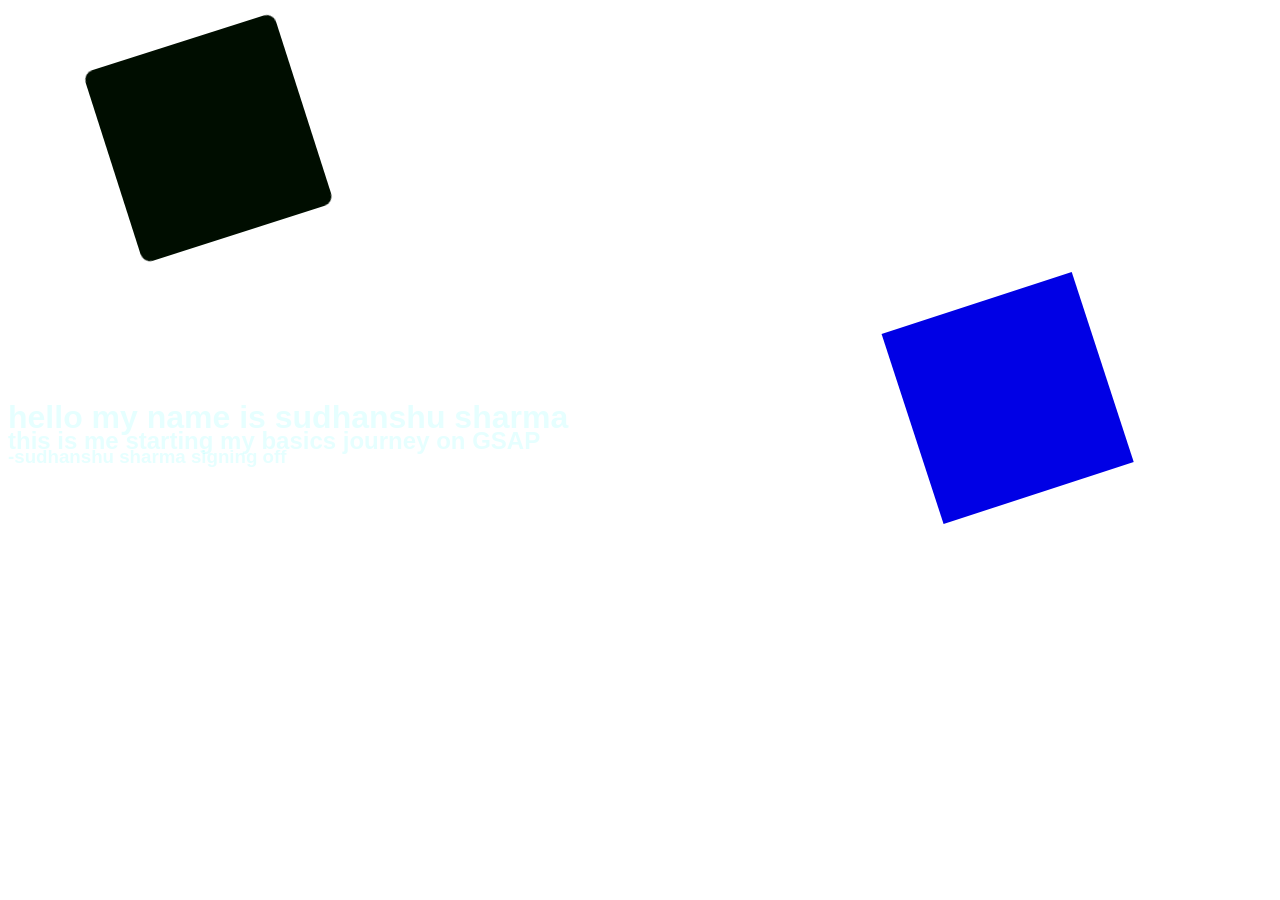
<file: gsap-to&from/index.html>
<!DOCTYPE html>
<html lang="en">

<head>
    <meta charset="UTF-8">
    <meta name="viewport" content="width=device-width, initial-scale=1.0">
    <link rel="stylesheet" href="style.css">
    <title>Document</title>
</head>

<body>

    <div class="box">
    </div>

    <div class="box2">
    </div>

    <h1>hello my name is sudhanshu sharma</h1>
    <h2>this is me starting my basics journey on GSAP</h2>
    <h3>-sudhanshu sharma signing off</h3>

    <h1>hello my name is sudhanshu sharma</h1>
    <h1>this is me starting my basics journey on GSAP</h1>
    <h1>-sudhanshu sharma signing off</h1>

    <script src="https://cdnjs.cloudflare.com/ajax/libs/gsap/3.13.0/gsap.min.js"
        integrity="sha512-NcZdtrT77bJr4STcmsGAESr06BYGE8woZdSdEgqnpyqac7sugNO+Tr4bGwGF3MsnEkGKhU2KL2xh6Ec+BqsaHA=="
        crossorigin="anonymous" referrerpolicy="no-referrer"></script>
    <script src="script.js"></script>
</body>

</html>
</file>
<file: gsap-to&from/style.css>
.box {
    width: 200px;
    color: aqua;
    background-color: #000;
    height: 200px;

}

.box2 {
    width: 200px;
    color: aqua;
    background-color: #000;
    height: 200px;
}

h1,
h2,
h3 {
    margin: 0;
    padding: 0;
    box-sizing: border-box;
    font-family: 'Gill Sans', 'Gill Sans MT', Calibri, 'Trebuchet MS', sans-serif;
    color: aqua
}
</file>
